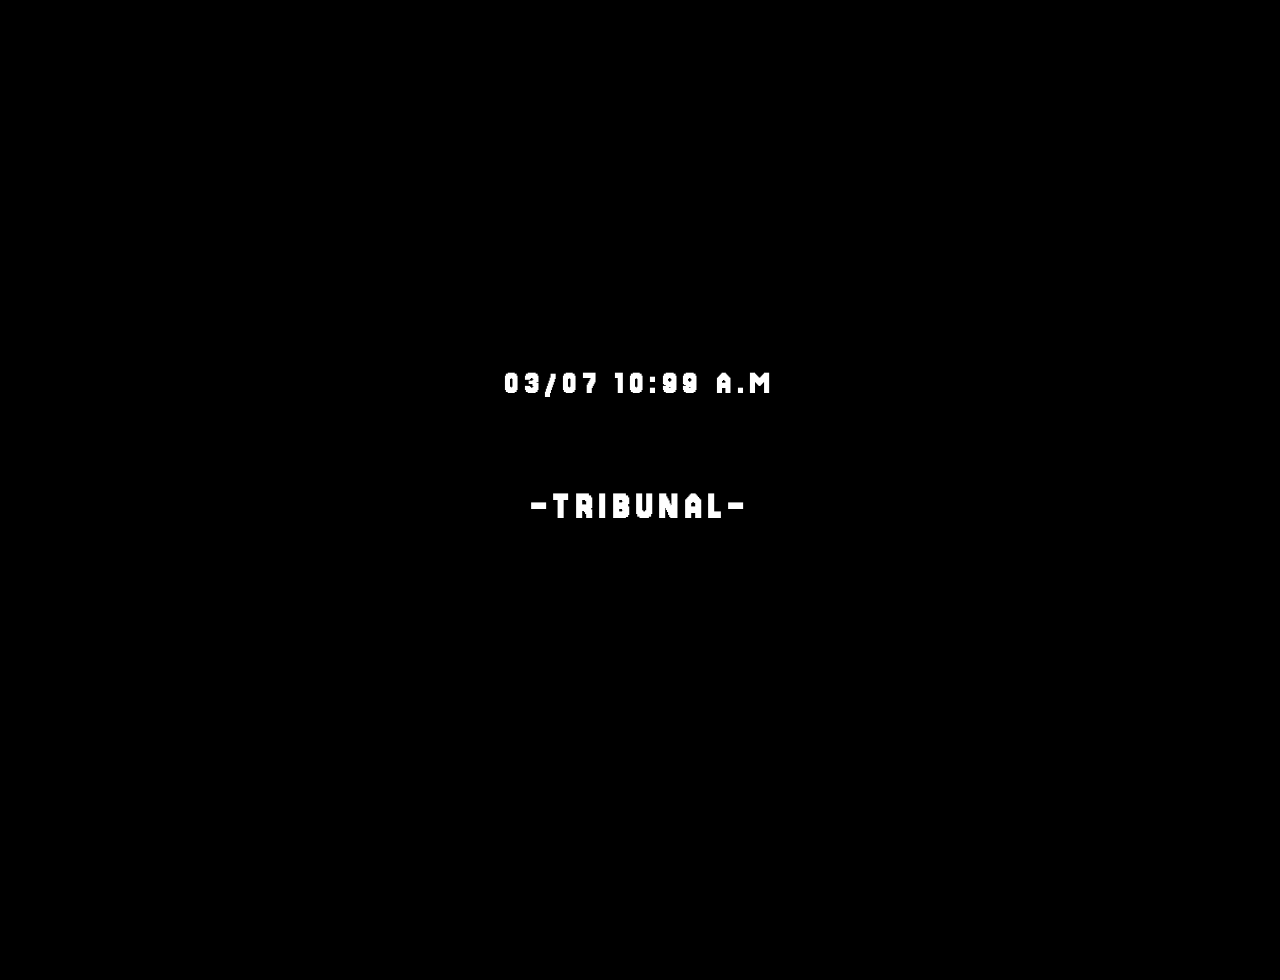
<file: index.html>
<!doctype html>
<html lang="pt-br">

<head>
  <meta charset="UTF-8" />
  <meta name="viewport" content="width=device-width, initial-scale=1.0" />
  <title>Tribunal Hackathon</title>
  <link rel="stylesheet" href="style.css" />
</head>

<body>
  <script src="script.js" defer></script>

  <div class="start-screen" id="start-screen">
    <div class="start-content">
      <p class="start-date">03/07 10:99 A.M</p>
      <p class="start-title">-Tribunal-</p>
    </div>
  </div>

  <div class="status-bar">
    <div class="progress" id="progress-text">Caso 1 de 10</div>
  </div>

  <div class="container">
    <div class="station papel-juiz">
      <div class="bubble bubble-judge" id="bubble-judge">
        <div class="bubble-name">Larry</div>
        <div class="bubble-content" id="text-judge"></div>
      </div>
      <img class="character" id="character-judge" src="assets/img/larry-1.png.png" alt="Juiz Larry" />
      <img class="mesa-larry" src="./assets/img/mesajudge.png" alt="Mesa do Juiz" />
    </div>

    <div class="station papel-acusacao">
      <div class="bubble bubble-left" id="bubble-left">
        <div class="bubble-name">Rigby</div>
        <div class="bubble-content" id="text-left"></div>
      </div>
      <img class="character" id="character-rigby" src="./assets/img/rigby.png" alt="Rigby" />
      <img class="mesa-rigby" src="./assets/img/mesa_do_chuck.png" alt="Mesa do Rigby" />
    </div>

    <div class="station papel-defesa">
      <div class="bubble bubble-right" id="bubble-right">
        <div class="bubble-name">Gubby</div>
        <div class="bubble-content" id="text-right"></div>
      </div>
      <img class="character" id="character-gubby" src="./assets/img/gubby.png" alt="Gubby" />
      <img class="mesa-gubby" src="./assets/img/mesa_do_rigby.png" alt="Mesa do Gubby" />
    </div>

    <div class="bubble bubble-temmie" id="bubble-temmie">
      <div class="bubble-name">Temmie</div>
      <div class="bubble-content" id="text-temmie"></div>
    </div>
    <img id="character-temmie" class="scene-object temmie-0" src="assets/img/Temmie-0.webp" alt="Temmie 0" />
    <img class="scene-object escadinha" src="assets/img/escadinha (1).png" alt="Escadinha" />
    <img class="scene-object cadeira"   src="assets/img/cadeira_temmie.png" alt="cadeira" />
  </div>

  <div class="dialog-controls" id="dialog-controls">
    <button type="button" id="next-dialogue">Ir para o próximo</button>
  </div>

  <div class="decision-panel" id="decision-panel">
    <button type="button" id="vote-rigby">rigby é culpado</button>
    <button type="button" id="vote-gubby">Gubby é culpado</button>
  </div>

  <div class="result-panel" id="result-panel"></div>

  <div class="screen-overlay" id="screen-overlay">
    <div class="final-scene" id="final-scene">
      <h1>Fim da cena</h1>
      <!-- <p>Obrigado por participar do julgamento.</p> -->
    </div>
  </div>
</body>
</html>
</file>
<file: style.css>
@import url('https://fonts.googleapis.com/css2?family=Jersey+10&family=Jersey+20&display=swap');

/* Estilização do fundo para dar um clima de sala */
body {
  margin: 0;
  padding: 40px;
  background-color: #000000;
  font-family: "Jersey 20", sans-serif;
  display: flex;
  justify-content: center;
  align-items: center;
  flex-direction: column;
  min-height: 100vh;
  color: #ffffff;
  image-rendering: pixelated;
  overflow-y: hidden;
}

/* .status-bar {
  width: 90%;
  max-width: 1000px;
  display: flex;
  justify-content: space-between;
  align-items: center;
  gap: 20px;
  margin-bottom: 24px;
  padding: 16px 22px;
  background: black;
  border: none;
  border-radius: 0;
} */

.progress {
  font-size: 20px;
  letter-spacing: 0.1em;
  color: #ffffff;
  font-weight: 700;
  position: fixed;
  bottom: 16px;
  right: 16px;
  background: transparent;
  z-index: 999;
}

/* .instructions {
  color: #d9e4ff;
  text-align: right;
  font-size: 14px;
} */

.container {
  position: relative;
  display: grid;
  grid-template-areas:
    ". juiz ."
    "gubby . rigby";
  gap: 30px;
  max-width: 1000px;
  width: 90%; 
}

.scene-object {
  position: absolute;
  pointer-events: none;
  z-index: 2;
}

.scene-object.temmie-0 {
  left: 32%;
  bottom: 45%;
  width: 96px;
  z-index: 1;
  animation: temmie-jump 0.5s ease-in-out infinite;
}

/* brilho/dim para Temmie quando fala ou não */
.scene-object.temmie-0 {
  filter: brightness(0.6);
  transition: filter 0.25s ease;
}

.scene-object.temmie-0.active {
  filter: brightness(1.15);
}

@keyframes temmie-jump {
  0%, 100% {
    transform: translateY(0);
  }
  20%, 60% {
    transform: translateY(-18px);
  }
  40%, 80% {
    transform: translateY(-8px);
  }
}

.scene-object.cadeira {
  left: 30%;
  bottom: 32%;
  width: 160px;
  z-index: 0;
}

.scene-object.escadinha {
  right: 23%;
  bottom: 32%;
  width: 180px;
  z-index: 0;
}

.papel-juiz {
  grid-area: juiz;
}
.papel-acusacao {
  grid-area: gubby;
}
.papel-defesa {
  grid-area: rigby;
}

.station {
  position: relative;
  width: 250px;
  min-height: 15px;
  margin: 0 auto;
  display: flex;
  flex-direction: column;
  justify-content: flex-end;
  align-items: center;
}

.bubble {
  position: absolute;
  top: -160px;
  left: 50%;
  transform: translateX(-50%);
  display: none;
  width: 100%;
  padding: 18px 20px;
  border:#ffffff  5px solid;
  background: black;
  color: #901414;
  font-size: 18px;
  pointer-events: none;
  z-index: 10;
}

.bubble.active {
  display: block;
}

.bubble-name {
  font-weight: 800;
  margin-bottom: 10px;
  color: #ffffff;
}

.bubble-judge {
  top: 335px;
  z-index: 3;
  background: black;
  border: white 5px solid;
}

.bubble-left {
  top: -200px;
  background: black;
}

.bubble-right {
  top: -200px;
  background: black;
}

.bubble-temmie {
  position: absolute;
  top: 5%;
  left: 15%;
  width: 170px;
  padding: 16px 18px;
  border: #ffffff 5px solid;
  background: black;
  color: #ffffff;
  z-index: 12;
}

.bubble-temmie .bubble-name {
  color: #ffffff;
}

.bubble-content {
  white-space: pre-line;
  line-height: 1.5;
  color: #ffffff;
}

/* Quando a mensagem da Temmie for longa, mostrar o balão retangular deitado (mais largo)
   A classe `temmie-wide` é adicionada dinamicamente por `script.js`. */
.bubble-temmie.temmie-wide {
  width: 360px;
  left: 14%;
  top: -80px;
  padding: 14px 20px;
}

/* Efeito de cursor durante a digitação
.bubble-content.typing {
  position: relative;
} */

/* .bubble-content.typing::after {
  content: "";
  display: inline-block;
  width: 2px; linha fina em vez de retângulo 
  height: 1em;
  background: currentColor;
  margin-left: 6px;
  vertical-align: bottom;
  border-radius: 1px;
  animation: blink 1s steps(1) infinite;
} */

@keyframes blink {
  0%, 50% { opacity: 1; }
  51%, 100% { opacity: 0; }
}

.character {
  width: 80%;
  position: relative;
  z-index: 3;
  padding-bottom: 25px;
  opacity: 0.5;
  transition: opacity 0.25s ease, transform 0.25s ease;
}

.character.active {
  opacity: 1;
  transform: scale(1.05);
}

#character-judge {
  position: relative;
  top: -30px;
  left: 25px;
  z-index: 1;
}

#character-gubby {
  position: relative;
  top: -30px;
  left: 185px;
}

#character-rigby {
  position: relative;
  top: -40px;
  left: -135px;
  transform: scaleX(-1);
}

#character-rigby.active {
  transform: scaleX(-1) scale(1.05);
}

/* #caracter-juiz {
  width: 100%;
  max-width: 250px;
} */

.mesa-larry {
  position: absolute;
  bottom: -100px;
  left: 36px;
  width: 80%;
  z-index: 2;
}

.mesa-gubby {
  position: absolute;
  bottom: 0;
  left: 0;
  width: 110%;
  z-index: 1;
}
.mesa-rigby {
  position: absolute;
  bottom: 0;
  left: 0;
  width: 110%;
  z-index: 1;
}
/* caixa em volta do texto */
.dialog-controls {
  display: none;
  justify-content: center;
  position: fixed;
  bottom: 20px;
  left: 50%;
  transform: translateX(-50%);
  z-index: 20;
  margin: 0;
}

.start-screen {
  position: fixed;
  inset: 0;
  display: flex;
  align-items: center;
  justify-content: center;
  background: #000;
  color: #ffffff;
  z-index: 2000;
  opacity: 1;
  transition: opacity 0.8s ease;
}

.start-screen.fade-out {
  opacity: 0;
}

.start-screen .start-content {
  text-align: center;
  display: flex;
  flex-direction: column;
  gap: 18px;
  padding: 32px 36px;
  background: rgba(0, 0, 0, 0.95);
}

.start-screen .start-date {
  font-size: 2rem;
  letter-spacing: 0.18em;
  font-weight: 700;
}

.start-screen .start-title {
  font-size: 2.4rem;
  font-weight: 900;
  letter-spacing: 0.14em;
  text-transform: uppercase;
}

.start-screen button {
  border: none;
  background: #000;
  color: #fff;
  padding: 14px 24px;
  font-size: 20px;
  font-family: "Jersey 20", sans-serif;
  cursor: pointer;
}

/* conteúdo do texto */
.dialog-controls button {
  border: 4px solid #ffffff;
  padding: 10px 18px;
  font-size: 20px;
  font-weight: 700;
  background: #000000;
  color: #ffffff;
  font-family: "Jersey 20", sans-serif;
  cursor:pointer;
}

.decision-panel {
    display: none;
    max-width: 1000px;
    justify-content: center;
    padding: 18px 22px;
    background: black;
    border-radius: 18px;
    /* box-shadow: none; */
    z-index: 3;
    position: absolute;
    bottom:  0px;
    font-family: "Jersey 20", sans-serif;

}

.decision-panel.active {
  display: flex;
}

.decision-panel button {
  flex: 1;
  border: rgb(255, 255, 255) 5px solid;
  /* border-radius: 14px; */
  padding: 16px 24px;
  font-size: 24px;
  cursor: pointer;
  font-weight: 700;
  background: #000000;
  color: #ffffff;
  font-family: "Jersey 20", sans-serif;
  transition: transform 0.2s ease, opacity 0.2s ease;
}

.decision-panel button:hover {
  opacity: 0.95;
  transform: translateY(-1px);
}

.result-panel {
  width: 90%;
  max-width: 1000px;
  margin-top: 26px;
  padding: 18px 22px;
  background: rgba(19, 28, 58, 0.95);
  border: 1px solid rgba(255, 255, 255, 0.08);
  color: #31466f;
  border-radius: 18px;
  opacity: 0;
  transform: translateY(10px);
  transition: opacity 0.3s ease, transform 0.3s ease;
}

.result-panel.visible {
  opacity: 1;
  transform: translateY(0);
}

.screen-overlay {
  position: fixed;
  inset: 0;
  background: #000;
  opacity: 0;
  pointer-events: none;
  display: flex;
  justify-content: center;
  align-items: center;
  transition: opacity 1s ease;
  z-index: 1000;
}

.screen-overlay.active {
  opacity: 1;
  pointer-events: auto;
}

.final-scene {
  text-align: center;
  color: #ffffff;
  opacity: 0;
  transform: translateY(24px);
  transition: opacity 0.4s ease 0.4s, transform 0.4s ease 0.4s;
  max-width: 520px;
  padding: 20px;
}

.final-scene.visible {
  opacity: 1;
  transform: translateY(0);
}

.final-scene h1 {
  font-size: 3rem;
  margin: 0 0 14px;
}

.final-scene p {
  font-size: 1.1rem;
  line-height: 1.6;
  margin: 0;
}


@media (max-width: 860px) {
  .container {
    grid-template-areas:
      "juiz"
      "gubby"
      "rigby";
    justify-items: center;
  }

  .station {
    width: 100%;
    max-width: 150px;
  }
}
</file>
